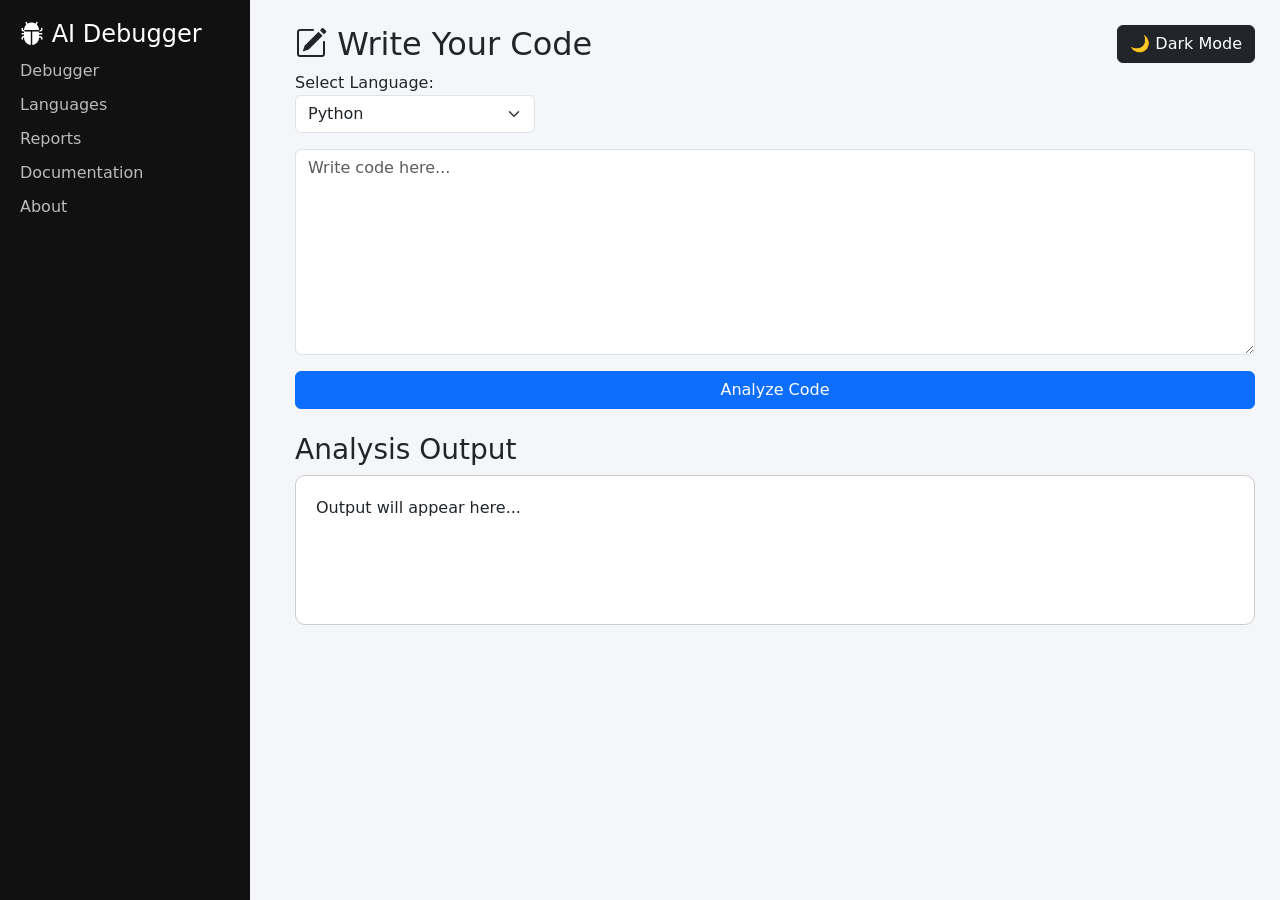
<file: templates/index.html>
<!DOCTYPE html>
<html lang="en">
<head>
    <meta charset="UTF-8">
    <meta name="viewport" content="width=device-width, initial-scale=1.0">
    <title>AI Debugger</title>

    <link href="https://cdn.jsdelivr.net/npm/bootstrap@5.3.0/dist/css/bootstrap.min.css" rel="stylesheet">
    <link href="https://cdn.jsdelivr.net/npm/bootstrap-icons/font/bootstrap-icons.css" rel="stylesheet">

    <style>
        body { background-color: #f4f6f9; }
        .sidebar {
            width: 250px; height: 100vh;
            position: fixed; left: 0; top: 0;
            background: #111; padding: 20px; color: white;
        }
        .sidebar a { color: #bbb; display: block; margin: 10px 0; text-decoration: none; }
        .sidebar a:hover { color: white; }
        .main-content { margin-left: 270px; padding: 25px; }

        .output-box {
            white-space: pre-wrap;
            background: white;
            border-radius: 10px;
            padding: 20px;
            min-height: 150px;
            border: 1px solid #ccc;
        }

        body.dark-mode { background: #121212; color: white; }
        body.dark-mode .output-box { background: #1e1e1e; color: white; border-color: #444; }
        body.dark-mode .sidebar { background: #000; }
    </style>
</head>

<body>

    <div class="sidebar">
        <h4><i class="bi bi-bug-fill"></i> AI Debugger</h4>
        <a href="/debugger">Debugger</a>
        <a href="/languages">Languages</a>
        <a href="/reports">Reports</a>
        <a href="/documentation">Documentation</a>
        <a href="/about">About</a>
    </div>

    <div class="main-content">

        <button id="darkToggle" class="btn btn-dark float-end">🌙 Dark Mode</button>

        <h2><i class="bi bi-pencil-square"></i> Write Your Code</h2>

        <label>Select Language:</label>
        <select id="language" class="form-select w-25">
            <option>Python</option>
            <option>C</option>
            <option>Java</option>
            <option>JavaScript</option>
        </select>

        <textarea id="codeInput" class="form-control mt-3" rows="8" placeholder="Write code here..."></textarea>

        <button id="analyzeBtn" class="btn btn-primary w-100 mt-3">Analyze Code</button>
        <button id="autofixBtn" class="btn btn-warning w-100 mt-3 d-none">Auto Fix</button>
        <button id="pdfBtn" class="btn btn-success w-100 mt-3 d-none">Download PDF</button>

        <h3 class="mt-4">Analysis Output</h3>
        <div id="output" class="output-box">Output will appear here...</div>

    </div>

    <script src="/static/js/script.js"></script>

</body>
</html>
</file>
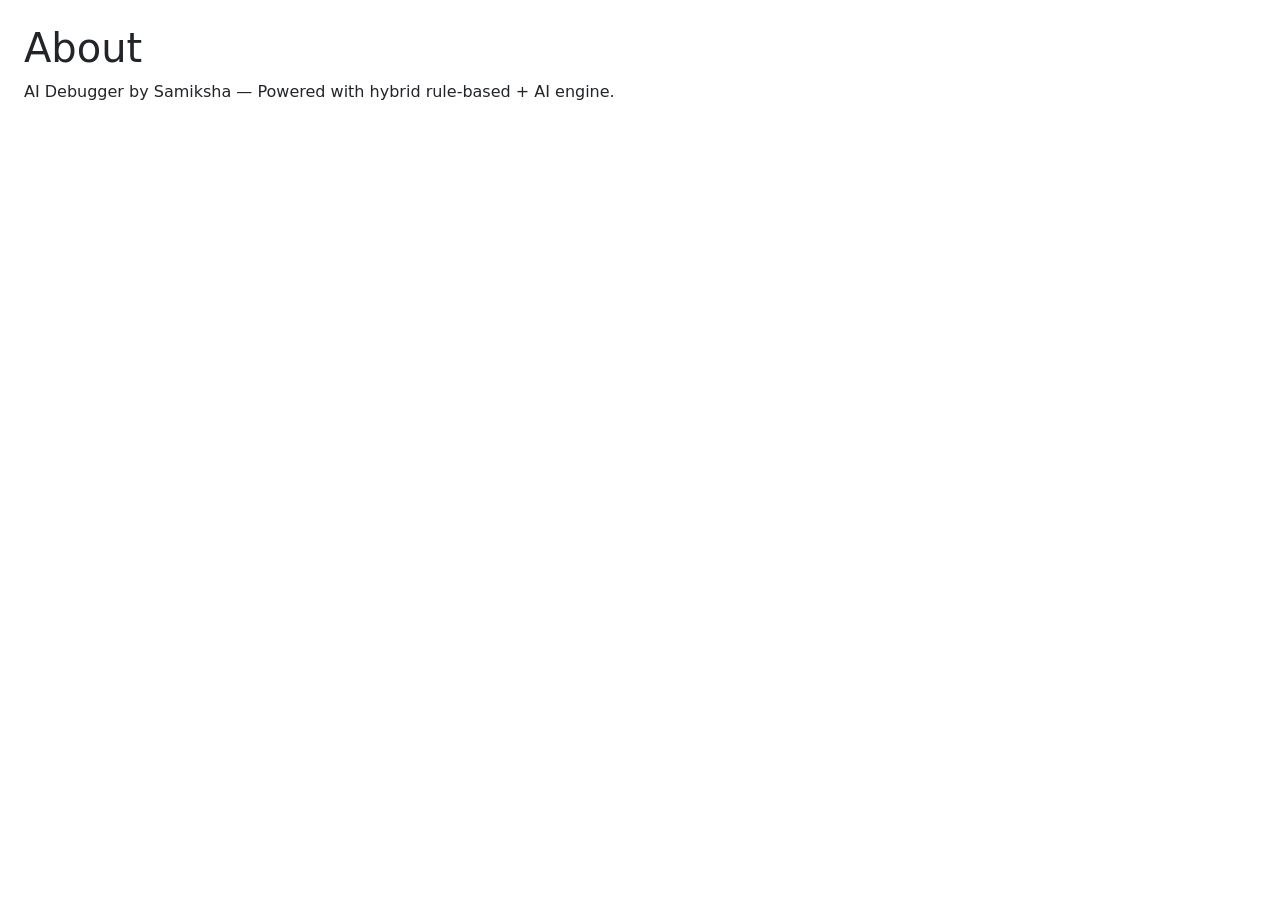
<file: templates/about.html>
<!DOCTYPE html>
<html>
<head>
    <title>About - AI Debugger</title>
    <link href="https://cdn.jsdelivr.net/npm/bootstrap@5.3.0/dist/css/bootstrap.min.css" rel="stylesheet">
</head>
<body class="p-4">
    <h1>About</h1>
    <p>AI Debugger by Samiksha — Powered with hybrid rule-based + AI engine.</p>

</body>
</html>
</file>
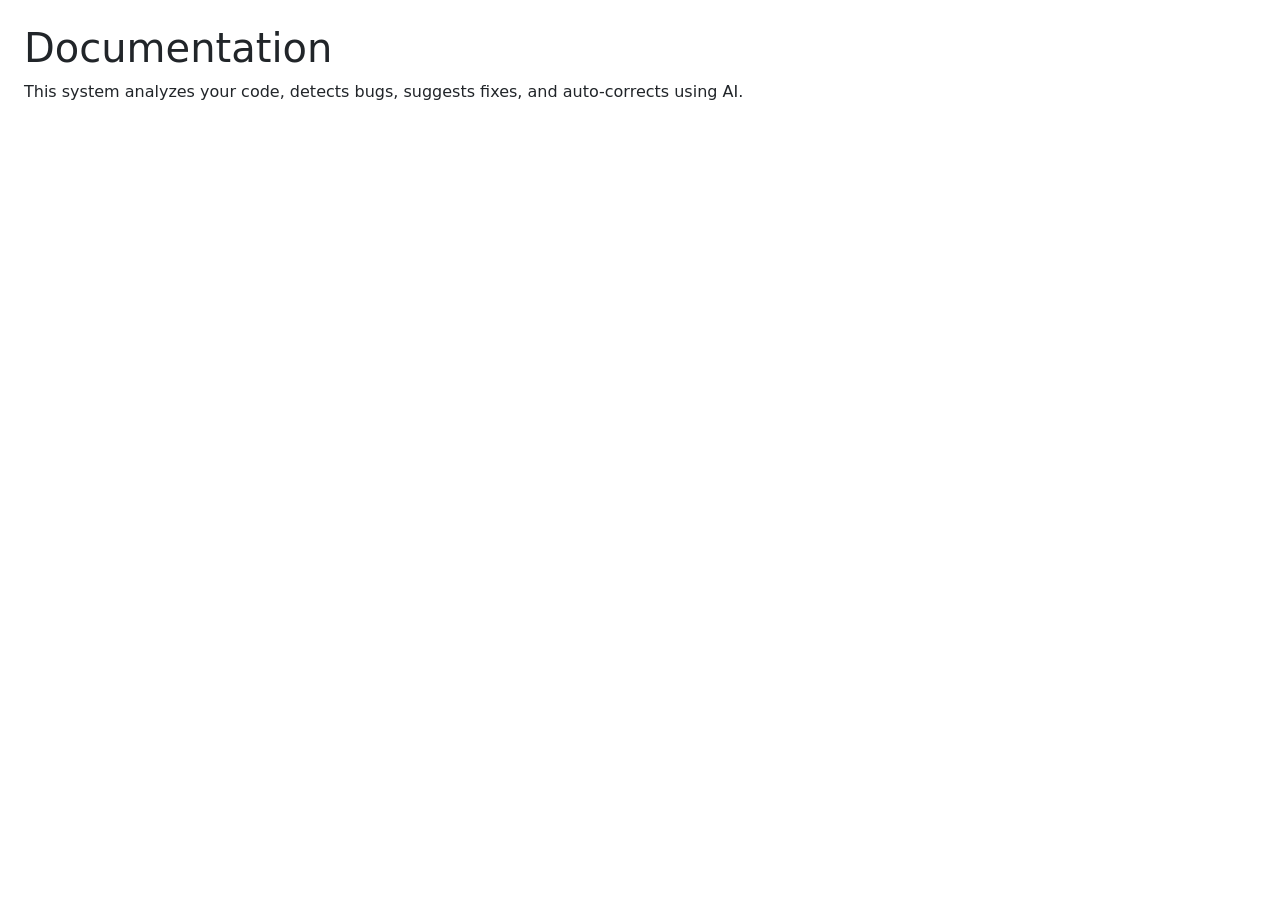
<file: templates/documentation.html>
<!DOCTYPE html>
<html>
<head>
    <title>Documentation - AI Debugger</title>
    <link href="https://cdn.jsdelivr.net/npm/bootstrap@5.3.0/dist/css/bootstrap.min.css" rel="stylesheet">
</head>
<body class="p-4">
    <h1>Documentation</h1>
    <p>This system analyzes your code, detects bugs, suggests fixes, and auto-corrects using AI.</p>

</body>
</html>
</file>
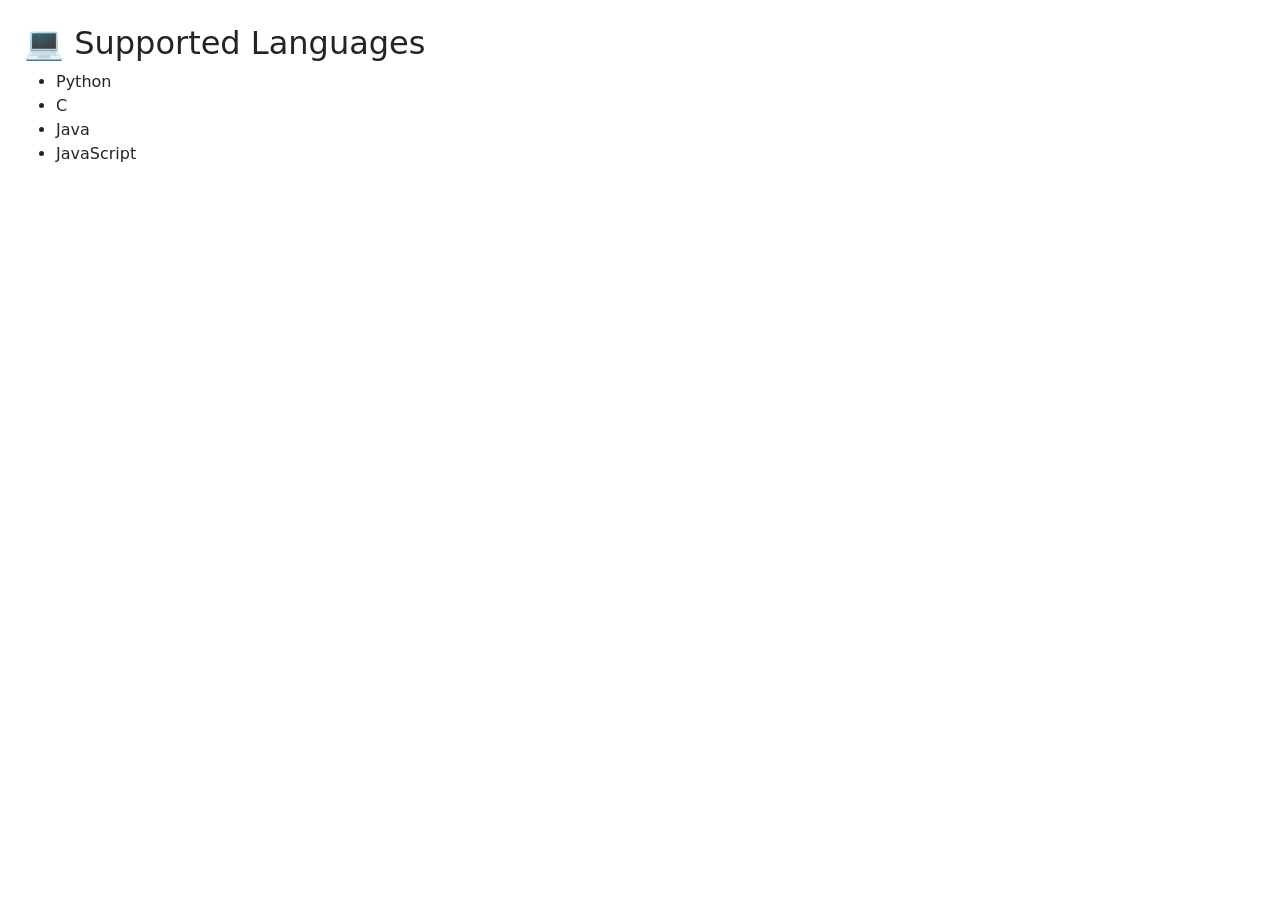
<file: templates/languages.html>
<!DOCTYPE html>
<html>
<head>
    <title>Languages - AI Debugger</title>
    <link href="https://cdn.jsdelivr.net/npm/bootstrap@5.3.0/dist/css/bootstrap.min.css" rel="stylesheet">
</head>
<body class="p-4">
    <h2>💻 Supported Languages</h2>
    <ul>
        <li>Python</li>
        <li>C</li>
        <li>Java</li>
        <li>JavaScript</li>
    </ul>
</body>
</html>
</file>
